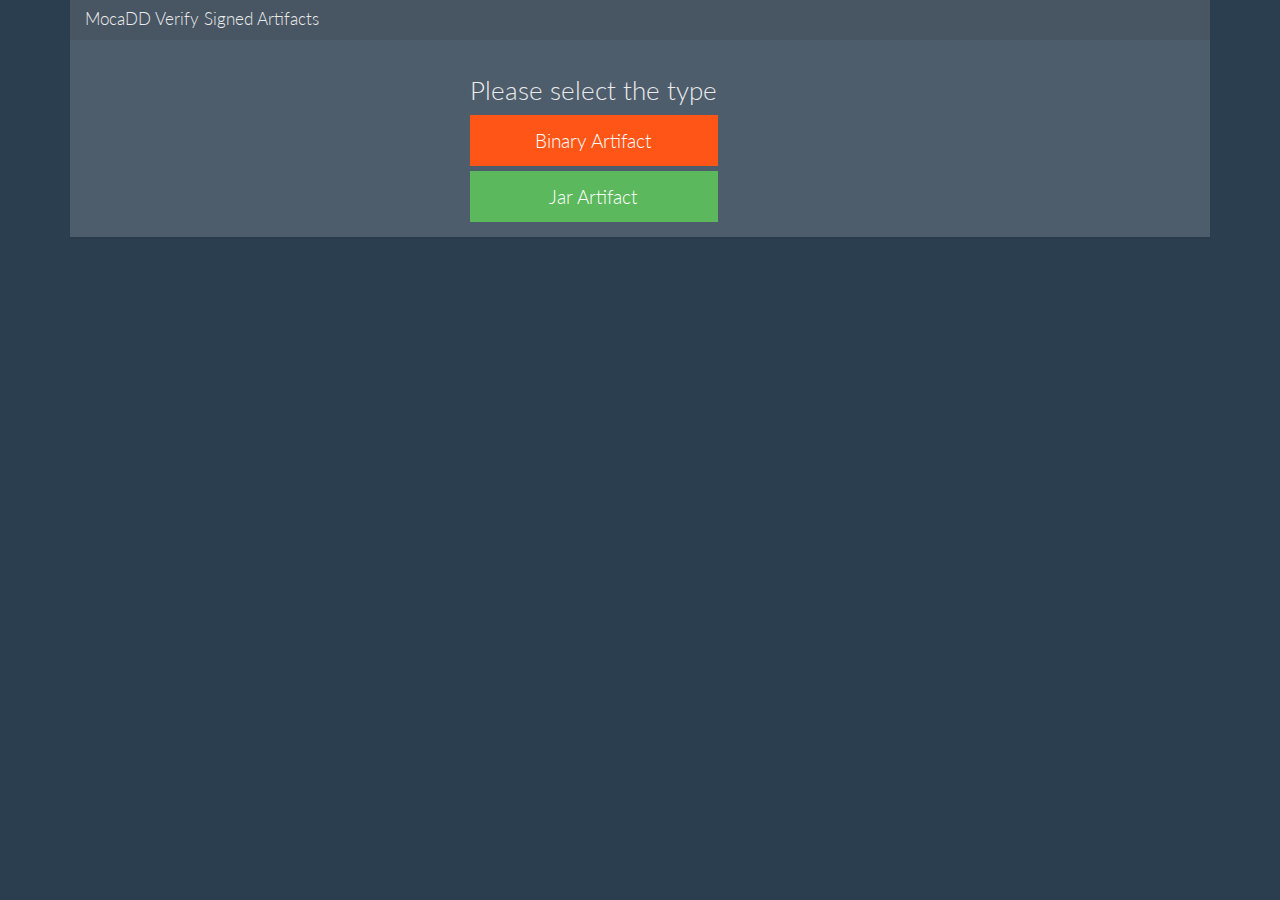
<file: src/main/resources/static/index.html>
<!DOCTYPE HTML>
<html>
<head>
    <title>Verify Signed Artifacts</title>
    <meta http-equiv="Content-Type" content="text/html; charset=UTF-8" />
    <link href="css/theme.min.css" rel="stylesheet"/>
    <script src="https://ajax.googleapis.com/ajax/libs/jquery/1.12.0/jquery.min.js"></script>
    <script src="http://maxcdn.bootstrapcdn.com/bootstrap/3.3.6/js/bootstrap.min.js"></script>

</head>
<body>

<div class="container">
    <div class="panel panel-default">
        <div class="panel-heading">
            <h3 class="panel-title">MocaDD Verify Signed Artifacts</h3>
        </div>
        <div class="panel-body">
            <div class="col-md-offset-4 col-md-3">
                <form class="form-signin" action="/login" method="post">
                    <h3 class="form-signin-heading">Please select the type</h3>
                </form>
                <a href="/bin" style="background-color:#FF5617" class="btn btn-lg btn-block btn-success">Binary Artifact</a>
                <a href="/jar" class="btn btn-lg btn-block btn-success">Jar Artifact</a>
            </div>
        </div>
    </div>
</div>
</body>
</html>
</file>
